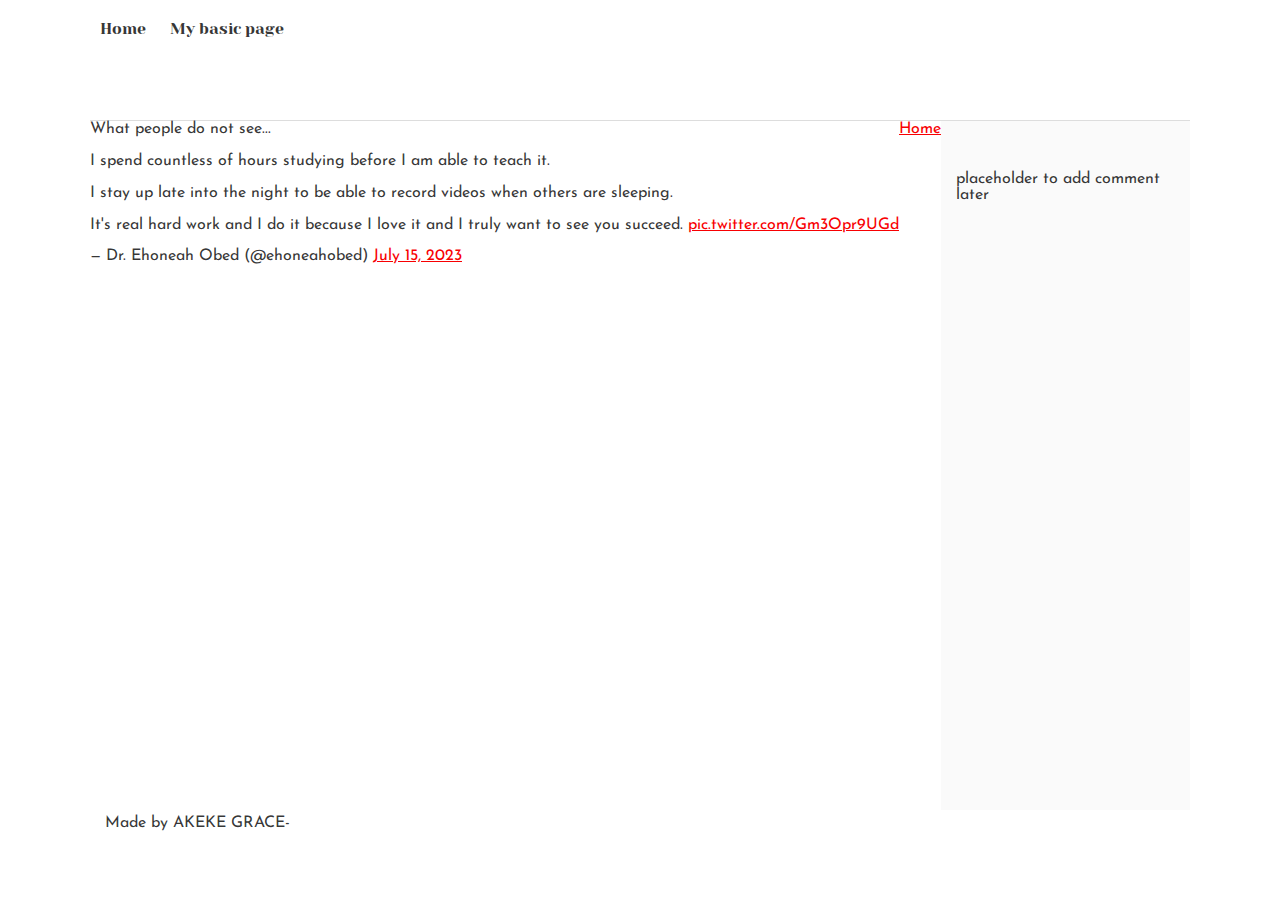
<file: css_basic/tweets.html>
<!DOCTYPE html>
<html lang="en">
<head>
    <link href="base.css" rel="stylesheet">
    <link href="styles.css" rel="stylesheet">
    <meta charset="UTF-8">
    <title>Tweets</title>
</head>
<body>
    <header>
        <ul>
            <li><a href="tweets.html">Home</a></li>
            <li><a href="index.html">My basic page</a></li>
        </ul>
    </header>
 <main>
        <blockquote class="twitter-tweet"><p lang="en" dir="ltr">What people do not see...<br><br>I spend countless of hours studying before I am able to teach it.<br><br>I stay up late into the night to be able to record videos when others are sleeping. <br><br>It&#39;s real hard work and I do it because I love it and I truly want to see you succeed. <a href="https://t.co/Gm3Opr9UGd">pic.twitter.com/Gm3Opr9UGd</a></p>&mdash; Dr. Ehoneah Obed (@ehoneahobed) <a href="https://twitter.com/ehoneahobed/status/1680054757367447552?ref_src=twsrc%5Etfw">July 15, 2023</a></blockquote> <script async src="https://platform.twitter.com/widgets.js"></script>
        <a href="index.html">Home</a>
    <aside>placeholder to add comment later</aside>
 </main>
 <footer>Made by AKEKE GRACE-<a href="Tweets.html"></a></footer>   
</body>
</html>
</file>
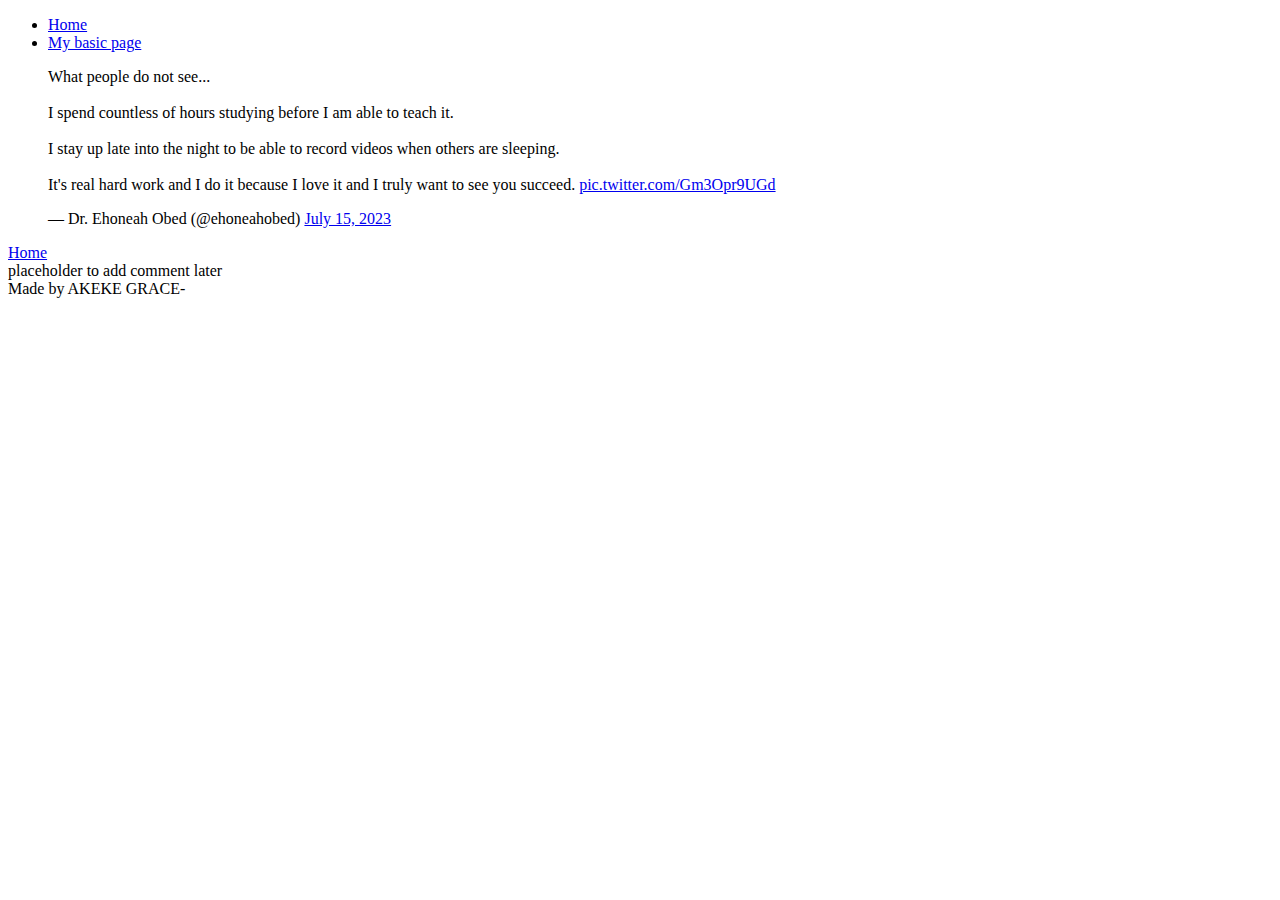
<file: html_basic/tweets.html>
<!DOCTYPE html>
<html lang="en">
<head>
    <meta charset="UTF-8">
    <title>Tweets</title>
</head>
<body>
    <header>
        <ul>
            <li><a href="tweets.html">Home</a></li>
            <li><a href="index.html">My basic page</a></li>
        </ul>
    </header>
 <main>
        <blockquote class="twitter-tweet"><p lang="en" dir="ltr">What people do not see...<br><br>I spend countless of hours studying before I am able to teach it.<br><br>I stay up late into the night to be able to record videos when others are sleeping. <br><br>It&#39;s real hard work and I do it because I love it and I truly want to see you succeed. <a href="https://t.co/Gm3Opr9UGd">pic.twitter.com/Gm3Opr9UGd</a></p>&mdash; Dr. Ehoneah Obed (@ehoneahobed) <a href="https://twitter.com/ehoneahobed/status/1680054757367447552?ref_src=twsrc%5Etfw">July 15, 2023</a></blockquote> <script async src="https://platform.twitter.com/widgets.js"></script>
        <a href="index.html">Home</a>
    <aside>placeholder to add comment later</aside>
 </main>
 <footer>Made by AKEKE GRACE-<a href="Tweets.html"></a></footer>   
</body>
</html>
</file>
<file: css_basic/base.css>
/* Importing webfonts */
/* (If you're learning CSS, you should disregard that) */

@import url(https://fonts.googleapis.com/css?family=Yeseva+One);
@import url(https://fonts.googleapis.com/css?family=Josefin+Sans:400,700,700italic,400italic);


/* CSS reset rules */

html, body {
	height: 100%;
	min-height: 100%;
}
html, body, div, span, applet, object, iframe,
h1, h2, h3, h4, h5, h6, p, blockquote, pre,
a, abbr, acronym, address, big, cite, code,
del, dfn, img, ins, kbd, q, s, samp,
small, strike, sub, sup, tt, var,
b, u, i, center,
dl, dt, dd,
fieldset, form, label, legend,
table, caption, tbody, tfoot, thead, tr, th, td,
article, aside, canvas, details, embed, 
figure, figcaption, footer, header, hgroup, 
menu, nav, output, ruby, section, summary,
time, mark, audio, video {
	margin: 0;
	padding: 0;
	border: 0;
	font-size: 100%;
	font: inherit;
	vertical-align: baseline;
}
/* HTML5 display-role reset for older browsers */
article, aside, details, figcaption, figure, 
footer, header, hgroup, menu, nav, section {
	display: block;
}
body {
	line-height: 1;
}
blockquote, q {
	quotes: none;
}
blockquote:before, blockquote:after,
q:before, q:after {
	content: '';
	content: none;
}
table {
	border-collapse: collapse;
	border-spacing: 0;
}


/* Fonts and colors */

body {
	font-family: 'Josefin Sans', serif;
	color: rgba(0, 0, 0, 0.8);
}
h1, h2, h3, h4, h5, h6, header {
	font-family: 'Yeseva One', sans-serif;
}
article {
}
header {
	border-bottom: 1px solid rgb(221,221,221);
	transition: border-bottom-color 1s ease;
}
header a {
	color: rgba(0, 0, 0, 0.8);
}
aside {
	background: #FAFAFA;
}
aside p {
	border: 1px solid #bbb;
	background: #ddd;
	color: black;
}
footer a {
	color: rgba(0, 0, 0, 0.8);
}
a {
	color: #F80002;
}


/* Positioning and margins */

@media (min-width: 1100px) {
	body {
		width: 1100px;
		margin: 0 auto;
	}
}

article {
	padding: 50px 15px;
}
article > *:first-child {
	margin-top: 0;
}
aside {
	padding: 50px 15px;
}
header .right {
	float: right;
	margin: 0 10px 15px;
}


/* Header */
header {
	padding: 20px 0;
	height: 80px;
}
header ul {
	list-style: none;
	margin: 0;
	padding: 0;
}
header li {
	display: inline;
	vertical-align:middle;
}
header li:first-child {
	margin: 0;
}
header li a {
	margin: 0 10px;
}
header li.logo {
	font-size: 36px;
}
header a {
	text-decoration: none;
}


/* Aside */

aside p {
	border-radius: 10px;
	padding: 20px 20px;
}


/* Footer */

footer {
	padding: 5px 15px;
	height: 80px;
}


/* Text styles and margins */

p {
	margin-bottom: 15px;
}
h1 {
	font-size: 36px;
	margin: 40px 0 20px;
}
h2 {
	font-size: 32px;
	margin: 30px 0 15px;
}
h3 {
	font-size: 28px;
	margin: 25px 0 10px;
}
h4 {
	font-size: 20px;
	font-weight: bold;
	margin: 20px 0 10px;
}
h5 {
	font-size: 18px;
	font-weight: bold;
	margin: 15px 0 10px;
}
h6 {
	font-weight: bold;
	margin: 5px 0;
}

@media (max-width: 800px) {
  body.works_on_smartphone {
  	display: block;
  }
  body.works_on_smartphone main {
  	display: block;
  }
  header .right {
  	float: none;
  }
}
</file>
<file: css_basic/styles.css>
body{
    display: flex;
    flex-direction: column;
}
main{
    display: flex;
    flex-direction: row;
    flex: auto;
}
article{
    flex: 2;
    overflow-y: auto;
    background-color: blue;
    color: white;
}
aside{
    flex: 1;
    overflow-y: auto;   
}
.logo{
    font-size: 20px;
}
</file>
